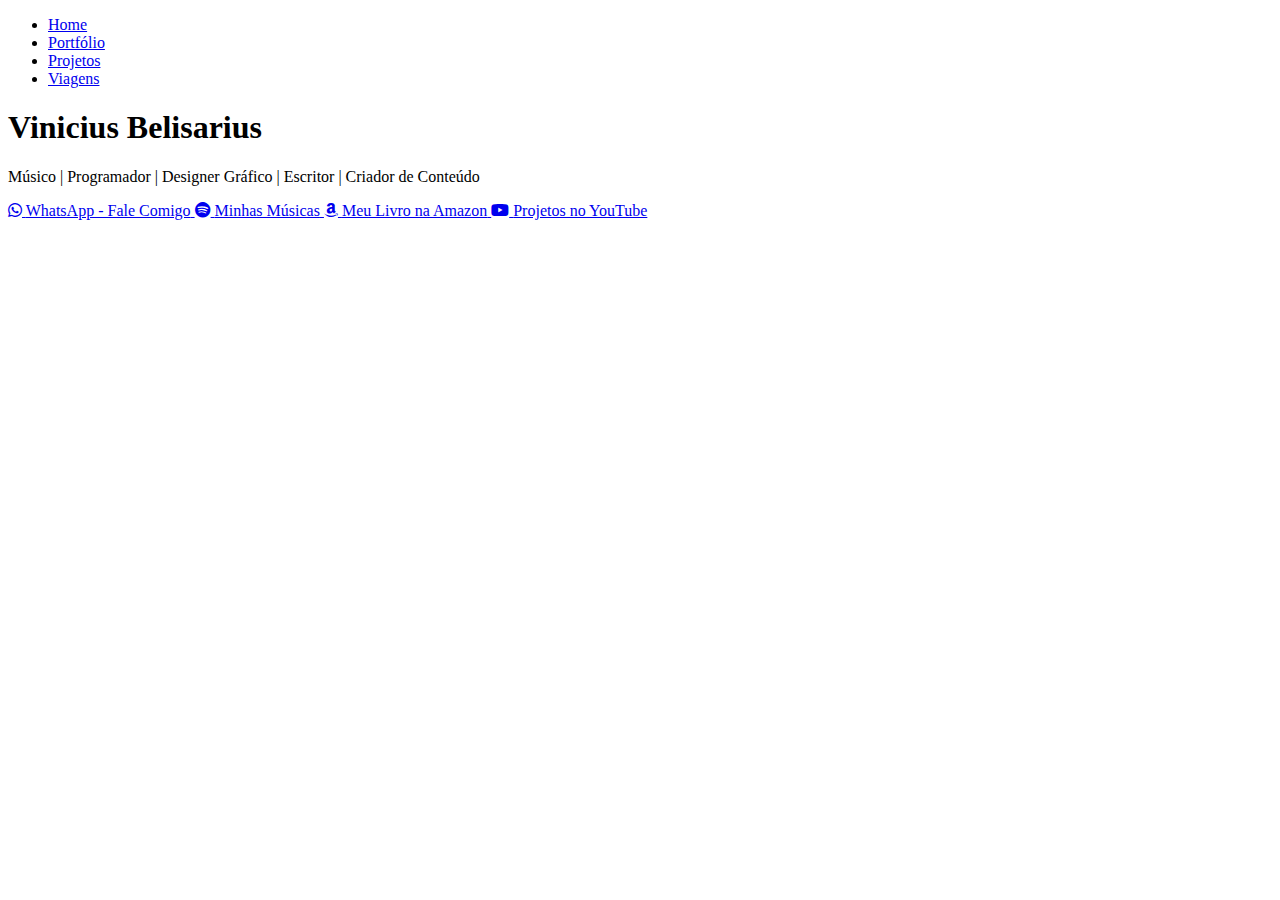
<file: index.html>
<!DOCTYPE html>
<html lang="pt-br">
<head>
    <meta charset="UTF-8">
    <meta name="viewport" content="width=device-width, initial-scale=1.0">
    <title>Yoceph Belisarius - Bem-vindo(a)!</title>
    
    <link rel="preconnect" href="https://fonts.googleapis.com">
    <link rel="preconnect" href="https://fonts.gstatic.com" crossorigin>
    <link href="https://fonts.googleapis.com/css2?family=Poppins:wght@300;400;600&display=swap" rel="stylesheet">
    
    <link rel="stylesheet" href="https://cdnjs.cloudflare.com/ajax/libs/font-awesome/6.5.1/css/all.min.css"/>
    
    <link rel="stylesheet" href="css/style.css">
</head>
<body>

    <header class="site-header">
        <nav class="main-nav">
            <ul>
                <li><a href="index.html" class="active">Home</a></li>
                <li><a href="portfolio.html">Portfólio</a></li>
                <li><a href="projetos.html">Projetos</a></li>
                <li><a href="viagens.html">Viagens</a></li>
            </ul>
        </nav>
    </header>

    <main class="container">
        <div class="profile-picture"></div>

        <div class="profile-info">
            <h1>Vinicius Belisarius</h1>
            <p>Músico | Programador | Designer Gráfico | Escritor | Criador de Conteúdo</p>
        </div>

        <div class="links-container">
            <a href="https://wa.me/0999999" target="_blank" class="link-button">
                <i class="fab fa-whatsapp"></i> <span>WhatsApp - Fale Comigo</span>
            </a>
            <a href="https://sndo.ffm.to/0eynoeo" target="_blank" class="link-button">
                <i class="fab fa-spotify"></i> <span>Minhas Músicas</span>
            </a>
            <a href="https://www.amazon.com/s?k=yoceph+belisarius&crid=29I4C6XQCIGTI&sprefix=yoceph+belisarius%2Caps%2C254&ref=nb_sb_noss" target="_blank" class="link-button"> <i class="fab fa-amazon"></i> <span>Meu Livro na Amazon</span>
            </a>
            <a href="#" target="_blank" class="link-button"> <i class="fab fa-youtube"></i> <span>Projetos no YouTube</span>
            </a>
        </div>
    </main>

</body>
</html>
</file>
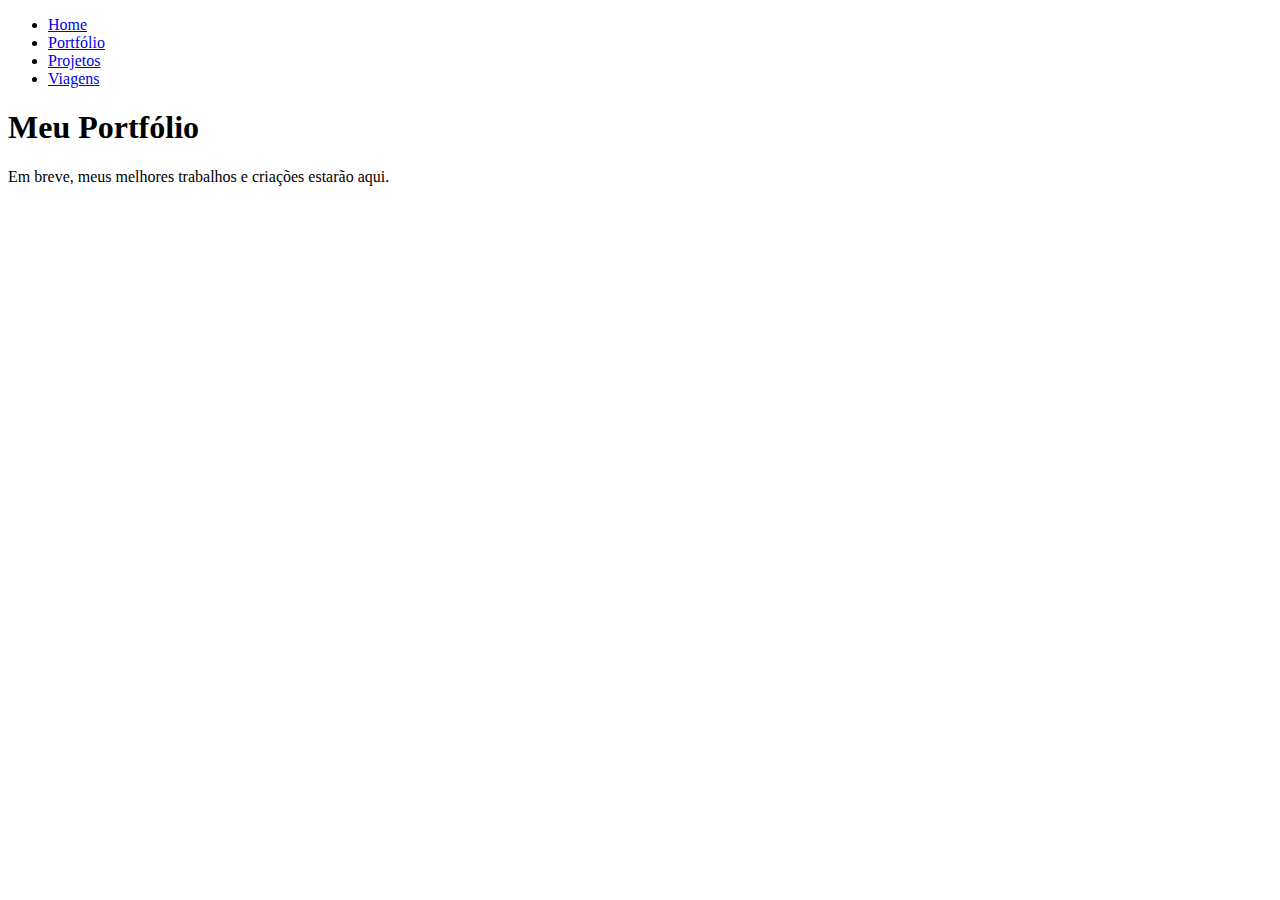
<file: portfolio.html>
<!DOCTYPE html>
<html lang="pt-br">
<head>
    <meta charset="UTF-8">
    <meta name="viewport" content="width=device-width, initial-scale=1.0">
    <title>Portfólio - Yoceph Belisarius</title>
    <link rel="stylesheet" href="css/style.css">
    <link href="https://fonts.googleapis.com/css2?family=Poppins:wght@300;400;600&display=swap" rel="stylesheet">
</head>
<body>
    <header class="site-header">
        <nav class="main-nav">
            <ul>
                <li><a href="index.html">Home</a></li>
                <li><a href="portfolio.html" class="active">Portfólio</a></li>
                <li><a href="projetos.html">Projetos</a></li>
                <li><a href="viagens.html">Viagens</a></li>
            </ul>
        </nav>
    </header>
    <main class="container content-page">
        <h1>Meu Portfólio</h1>
        <p>Em breve, meus melhores trabalhos e criações estarão aqui.</p>
    </main>
</body>
</html>
</file>
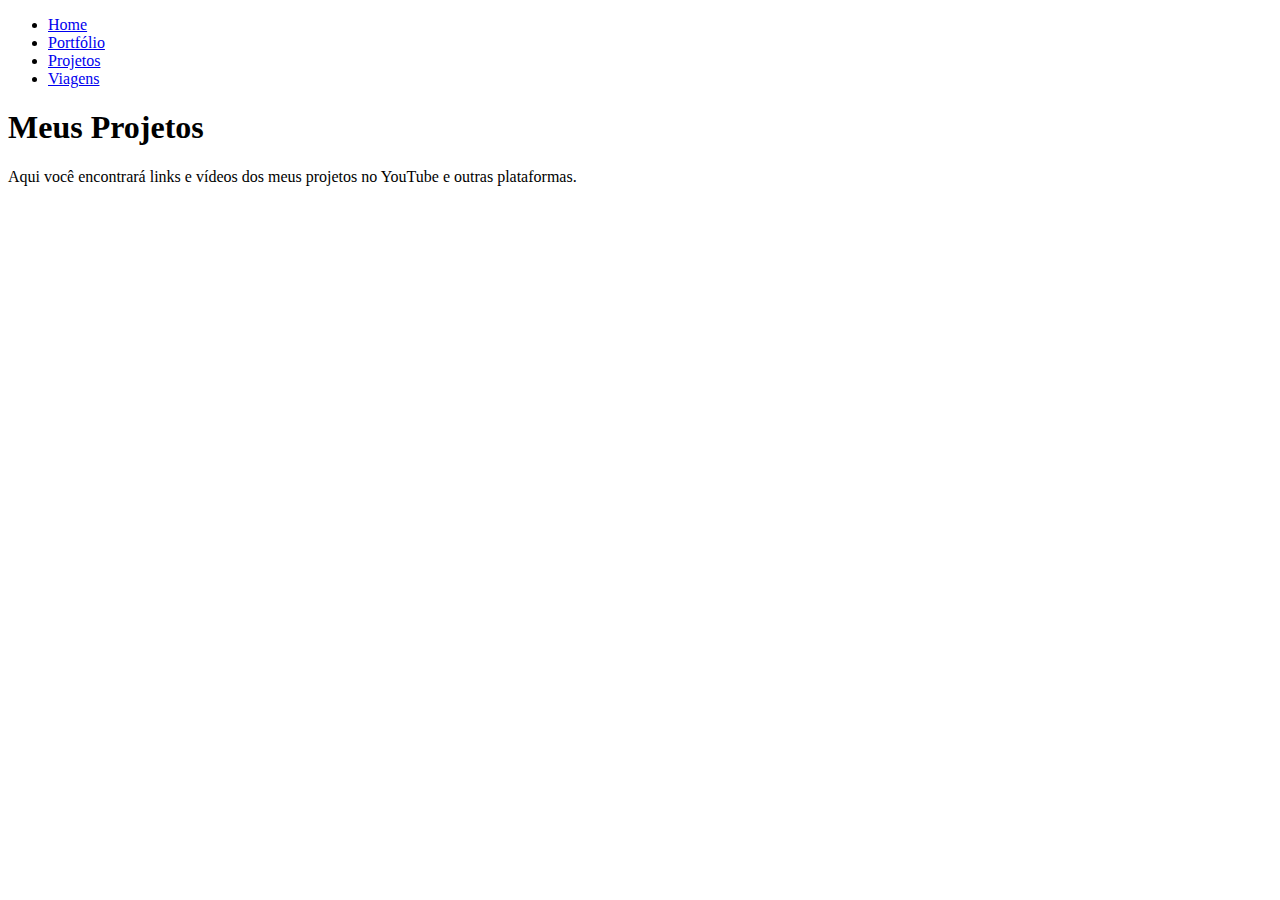
<file: projetos.html>
<!DOCTYPE html>
<html lang="pt-br">
<head>
    <meta charset="UTF-8">
    <meta name="viewport" content="width=device-width, initial-scale=1.0">
    <title>Projetos - Yoceph Belisarius</title>
    <link rel="stylesheet" href="css/style.css">
    <link href="https://fonts.googleapis.com/css2?family=Poppins:wght@300;400;600&display=swap" rel="stylesheet">
</head>
<body>
    <header class="site-header">
        <nav class="main-nav">
            <ul>
                <li><a href="index.html">Home</a></li>
                <li><a href="portfolio.html">Portfólio</a></li>
                <li><a href="projetos.html" class="active">Projetos</a></li>
                <li><a href="viagens.html">Viagens</a></li>
            </ul>
        </nav>
    </header>
    <main class="container content-page">
        <h1>Meus Projetos</h1>
        <p>Aqui você encontrará links e vídeos dos meus projetos no YouTube e outras plataformas.</p>
    </main>
</body>
</html>
</file>
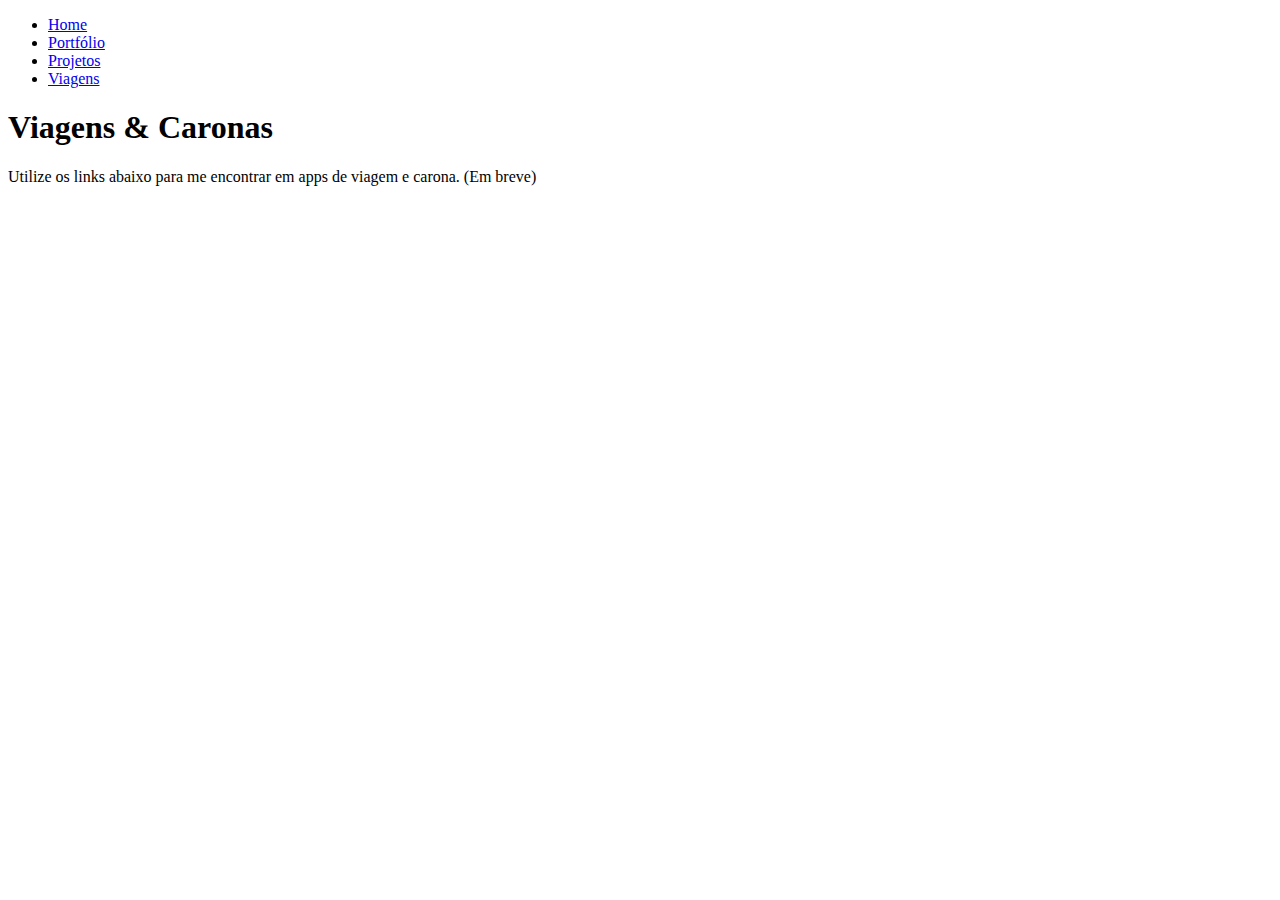
<file: viagens.html>
<!DOCTYPE html>
<html lang="pt-br">
<head>
    <meta charset="UTF-8">
    <meta name="viewport" content="width=device-width, initial-scale=1.0">
    <title>Viagens - Yoceph Belisarius</title>
    <link rel="stylesheet" href="css/style.css">
    <link href="https://fonts.googleapis.com/css2?family=Poppins:wght@300;400;600&display=swap" rel="stylesheet">
</head>
<body>
    <header class="site-header">
        <nav class="main-nav">
            <ul>
                <li><a href="index.html">Home</a></li>
                <li><a href="portfolio.html">Portfólio</a></li>
                <li><a href="projetos.html">Projetos</a></li>
                <li><a href="viagens.html" class="active">Viagens</a></li>
            </ul>
        </nav>
    </header>
    <main class="container content-page">
        <h1>Viagens & Caronas</h1>
        <p>Utilize os links abaixo para me encontrar em apps de viagem e carona. (Em breve)</p>
        </main>
</body>
</html>
</file>
<file: css/style.css>

</file>
